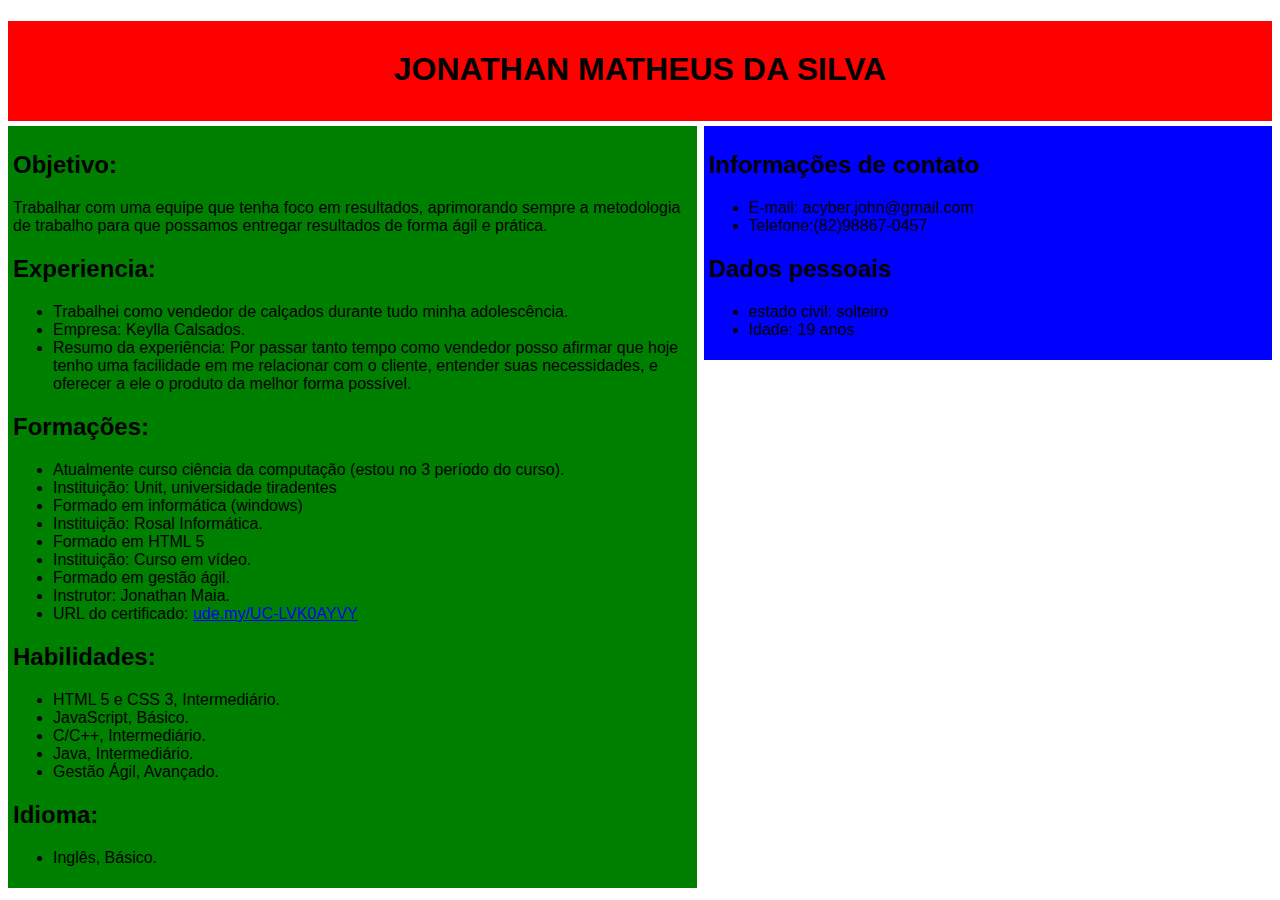
<file: index.html>
<!doctype html>
<html>
    <head>
        <title>Jonathan</title>
        <link href="Css/style.css" rel="stylesheet">
    </head>
    <body>
        <main>
            <header>
                <h1>JONATHAN MATHEUS DA SILVA</h1>
            </header>
            <article id="contato">
                <h2>Informações de contato</h2>
                <ul>
                    <li>E-mail:<a href="mailto:acyber.john@gmail.com"> acyber.john@gmail.com</a></li>
                    <li>Telefone:<a href="tel:82988560457">(82)98867-0457</a></li>
                </ul>
                <h2>Dados pessoais</h2>
                <ul>
                    <!-- Link do tinder na palavra solteiro e a mensagen "quer se minha namorada" -->
                    <li>estado civil: solteiro</li> <!-- Colocar meu tinder aqui depois -->
                    <li>Idade: 19 anos</li> <!-- Escrever um javascript, para que ele atualize a minha idade automaticamente todo ano -->
                </ul>
                </article>
                <article id="informacao">
                <h2>Objetivo:</h2>
                <p>
                    Trabalhar com uma equipe que tenha foco em resultados, aprimorando sempre a metodologia de trabalho para que possamos entregar resultados de forma ágil e prática.
                </p>
                
                <h2>Experiencia:</h2>
                <ul>
                    <li>Trabalhei como vendedor de calçados durante tudo minha adolescência.</li>
                    <li>Empresa: Keylla Calsados.</li>
                    <li>Resumo da experiência: Por passar tanto tempo como vendedor posso afirmar que hoje tenho uma facilidade em me relacionar com o cliente, entender suas necessidades, e oferecer a ele o produto da melhor forma possível.</li>
                </ul>
                
                <h2>Formações:</h2>
                <ul>
                    <li>Atualmente curso ciência da computação (estou no 3 período do curso).</li>
                    <li>Instituição: Unit, universidade tiradentes</li>
                    <li>Formado em informática (windows)</li>
                    <li>Instituição: Rosal Informática.</li>
                    <li>Formado em HTML 5</li>
                    <li>Instituição: Curso em vídeo.</li>
                    <li>Formado em gestão ágil.</li>
                    <li>Instrutor: Jonathan Maia.</li>
                    <li>URL do certificado: <a href="https://www.udemy.com/certificate/UC-LVK0AYVY/" target="_blank">ude.my/UC-LVK0AYVY</a></li>
                </ul>
                
                <h2>Habilidades:</h2>
                <ul>
                    <li>HTML 5 e CSS 3, Intermediário.</li>
                    <li>JavaScript, Básico.</li>
                    <li>C/C++, Intermediário.</li>
                    <li>Java, Intermediário.</li>
                    <li>Gestão Ágil, Avançado.</li>
                </ul>
                
                <h2>Idioma:</h2>
                <ul>
                    <li>Inglês, Básico.</li>
                </ul>
            </article>
        </main>
    </body>
</html>
</file>
<file: Css/style.css>
body{
    font-family: sans-serif;
}

main{
    margin: 0 auto;
    width: 100%;
    height: 100%;
}

header{
    margin: 0 auto;
    width: 100%;
    height: 100px;
    background: red;
    margin-bottom: 5px;
}

header h1{
    position: relative;
    text-align: center;
    top: 30px;
}

#informacao{
    width: 53.75%;
    float: left;
    background-color: green;
    padding: 5px;
}

#contato{
    width: 44.16%;
    padding: 5px;
    float: right;
    background-color: blue;
}

#contato a{
    text-decoration: none;
    color: black;
}
</file>
